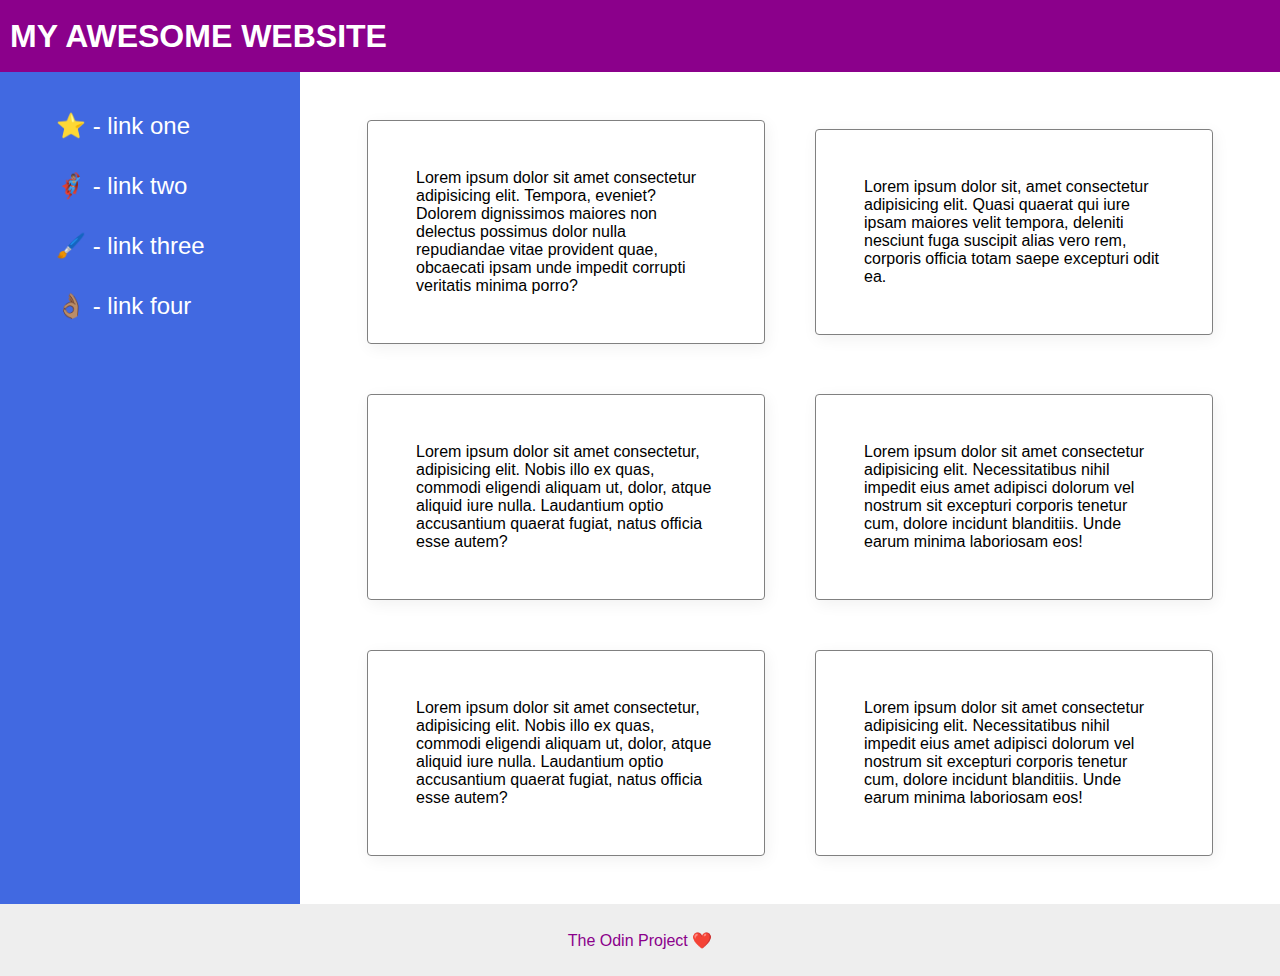
<file: foundations/flex/07-flex-layout-2/index.html>
<!DOCTYPE html>
<html lang="en">
  <head>
    <meta charset="UTF-8">
    <meta http-equiv="X-UA-Compatible" content="IE=edge">
    <meta name="viewport" content="width=device-width, initial-scale=1.0">
    <title>The Holy Grail</title>
    <link rel="stylesheet" href="style.css">
  </head>
  <body>
    <div class="header">
      MY AWESOME WEBSITE
    </div>
    <div class ='card-container'>
    <div class="sidebar">
      <ul>
        <li><a href="#">⭐ - link one</a></li>
        <li><a href="#">🦸🏽‍♂️ - link two</a></li>
        <li><a href="#">🖌️ - link three</a></li>
        <li><a href="#">👌🏽 - link four</a></li>
      </ul>
    </div>

    <div class = 'cards'>
    <div class="card">Lorem ipsum dolor sit amet consectetur adipisicing elit. Tempora, eveniet? Dolorem dignissimos maiores non delectus possimus dolor nulla repudiandae vitae provident quae, obcaecati ipsam unde impedit corrupti veritatis minima porro?</div>
    <div class="card">Lorem ipsum dolor sit, amet consectetur adipisicing elit. Quasi quaerat qui iure ipsam maiores velit tempora, deleniti nesciunt fuga suscipit alias vero rem, corporis officia totam saepe excepturi odit ea.</div>
    <div class="card">Lorem ipsum dolor sit amet consectetur, adipisicing elit. Nobis illo ex quas, commodi eligendi aliquam ut, dolor, atque aliquid iure nulla. Laudantium optio accusantium quaerat fugiat, natus officia esse autem?</div>
    <div class="card">Lorem ipsum dolor sit amet consectetur adipisicing elit. Necessitatibus nihil impedit eius amet adipisci dolorum vel nostrum sit excepturi corporis tenetur cum, dolore incidunt blanditiis. Unde earum minima laboriosam eos!</div>
    <div class="card">Lorem ipsum dolor sit amet consectetur, adipisicing elit. Nobis illo ex quas, commodi eligendi aliquam ut, dolor, atque aliquid iure nulla. Laudantium optio accusantium quaerat fugiat, natus officia esse autem?</div>
    <div class="card">Lorem ipsum dolor sit amet consectetur adipisicing elit. Necessitatibus nihil impedit eius amet adipisci dolorum vel nostrum sit excepturi corporis tenetur cum, dolore incidunt blanditiis. Unde earum minima laboriosam eos!</div>
    </div>
    </div>
    <div class="footer">
      The Odin Project ❤️
    </div>
  </body>
</html>
</file>
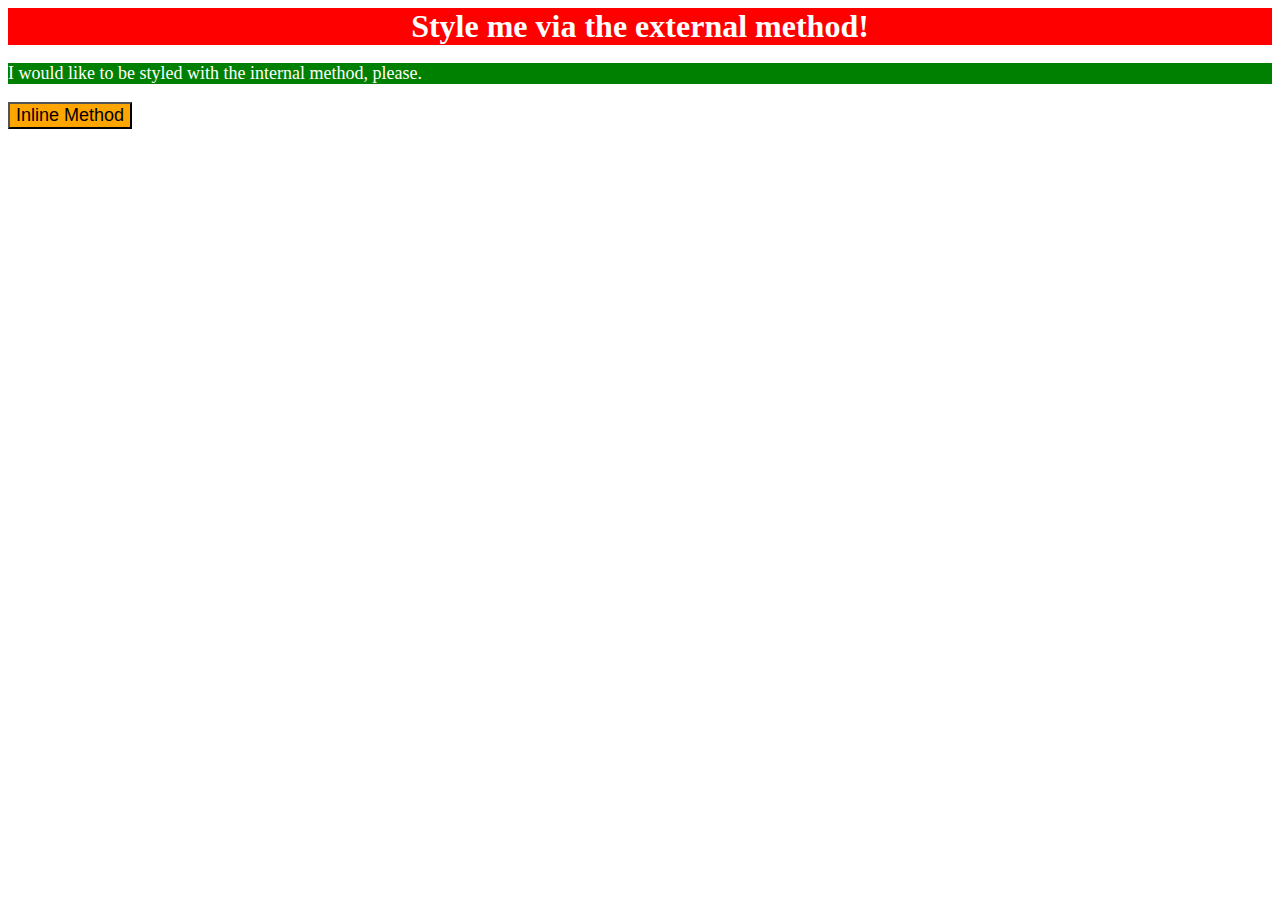
<file: foundations/intro-to-css/01-css-methods/index.html>
<!DOCTYPE html>
<html lang="en">
  <head>
    <meta charset="UTF-8">
    <meta http-equiv="X-UA-Compatible" content="IE=edge">
    <meta name="viewport" content="width=device-width, initial-scale=1.0">
    <title>Methods for Adding CSS</title>
    <!-- 
    * `div`: a red background, white text, a font size of 32px, center aligned, and bold
    * `p`: a green background, white text, and a font size of 18px
    * `button`: an orange background and a font size of 18px
    -->
    <link href="styles.css" rel = 'stylesheet'>
    <style>
      p{
        background-color: green;
        color: white;
        font-size: 18px;
      }
    </style>
  
  </head>
  <body>
    <div>Style me via the external method!</div>
    <p>I would like to be styled with the internal method, please.</p>
    <button style="background-color: orange; font-size: 18px">Inline Method</button>
  </body>
</html>
</file>
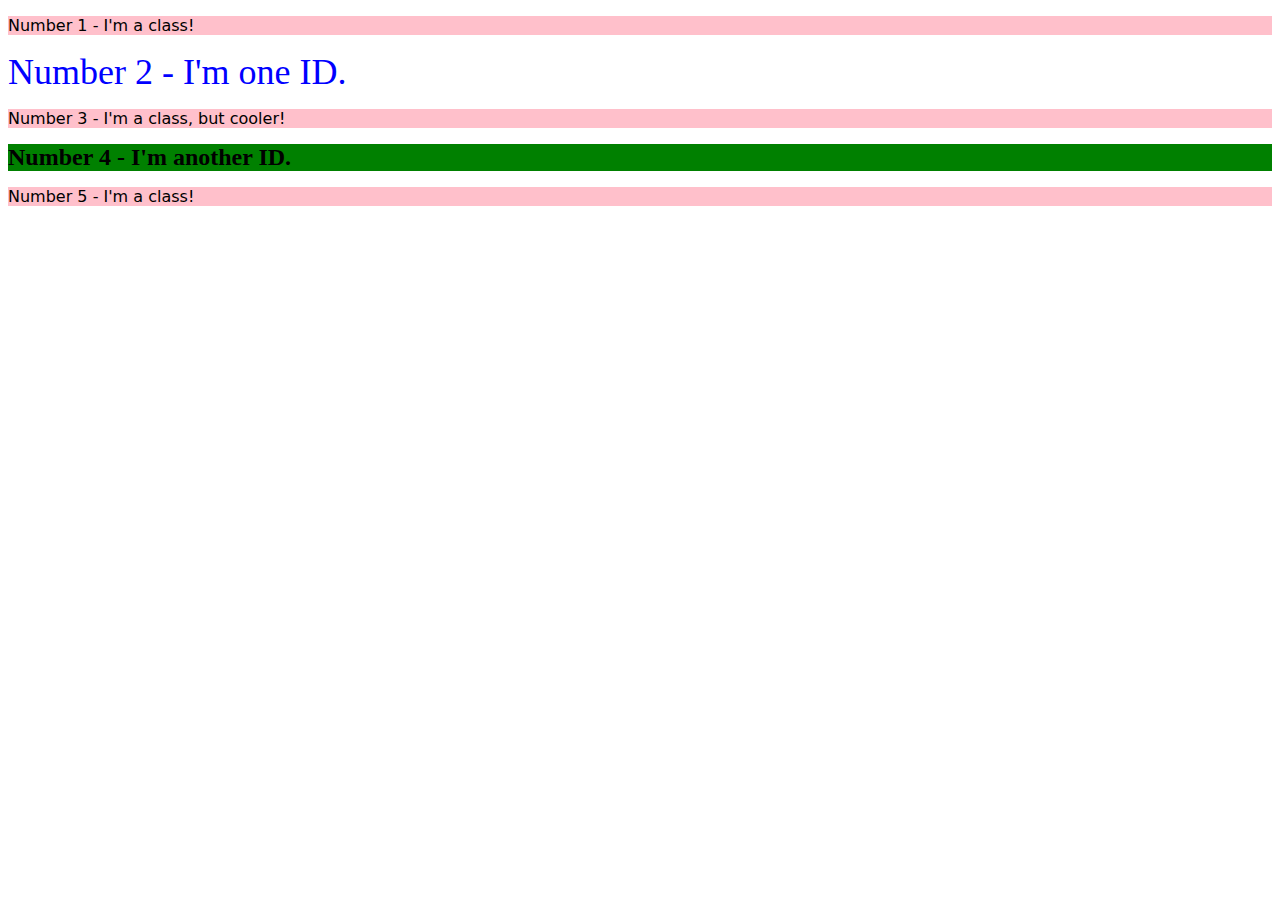
<file: foundations/intro-to-css/02-class-id-selectors/index.html>
<!DOCTYPE html>
<html lang="en">
  <head>
    <meta charset="UTF-8">
    <meta http-equiv="X-UA-Compatible" content="IE=edge">
    <meta name="viewport" content="width=device-width, initial-scale=1.0">
    <title>Class and ID Selectors</title>
    <link rel="stylesheet" href="style.css">
  </head>
  <body>
    <p class = 'odd'>Number 1 - I'm a class!</p>
    <div class ='second-element'>Number 2 - I'm one ID.</div>
    <p class = 'odd third-element'>Number 3 - I'm a class, but cooler!</p>
    <div class ='fourth-element'>Number 4 - I'm another ID.</div>
    <p class ='odd'>Number 5 - I'm a class!</p>
  </body>
</html>

<!--
* **All odd numbered elements**: a light red/pink background, and a list of fonts containing `Verdana` and `DejaVu Sans` with `sans-serif` as a fallback
* **The second element**: blue text and a font size of 36px
* **The third element**: in addition to the styles for all odd numbered elements, add a font size of 24px
* **The fourth element**: a light green background, a font size of 24px, and bold
-->
</file>
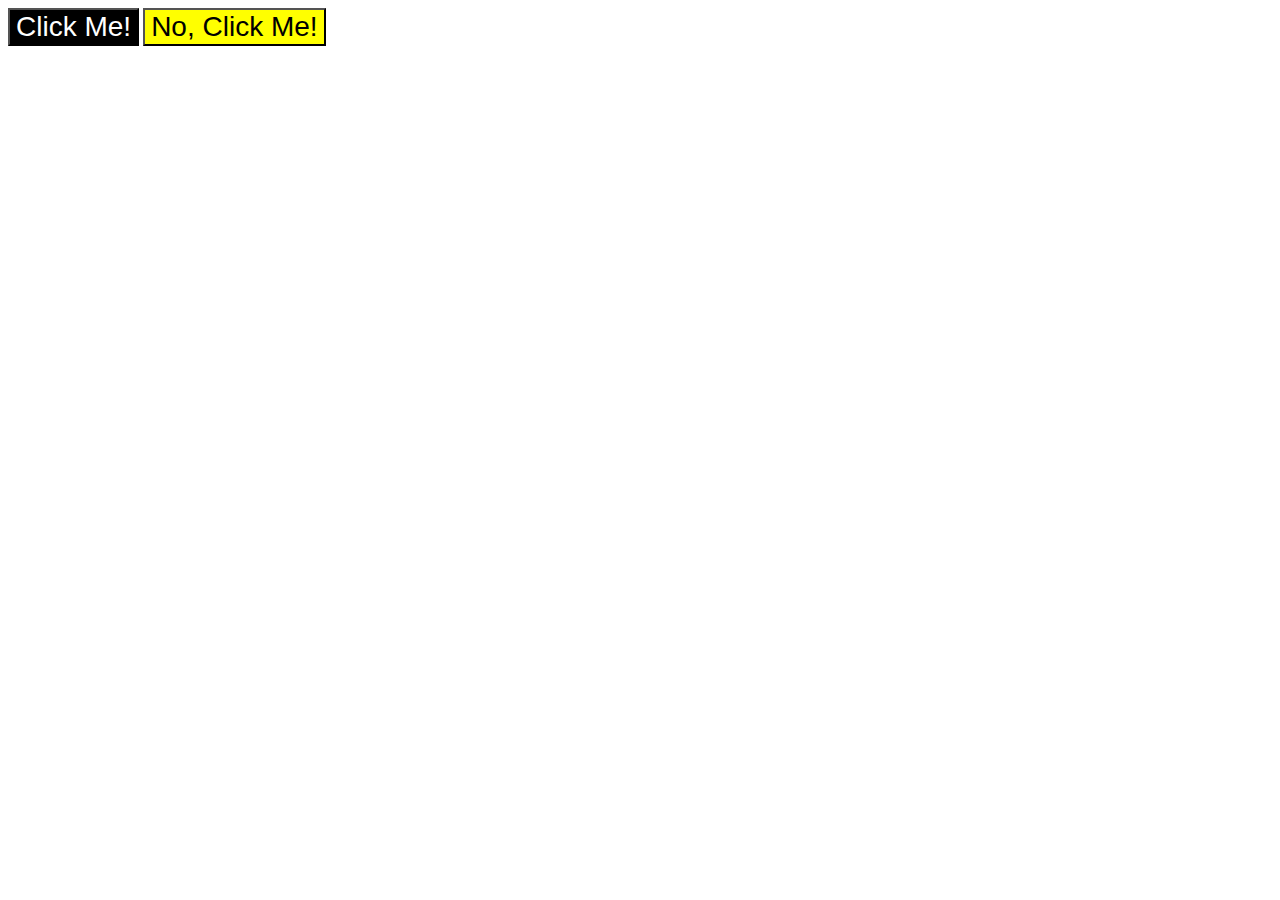
<file: foundations/intro-to-css/03-grouping-selectors/index.html>
<!DOCTYPE html>
<html lang="en">
  <head>
    <meta charset="UTF-8">
    <meta http-equiv="X-UA-Compatible" content="IE=edge">
    <meta name="viewport" content="width=device-width, initial-scale=1.0">
    <title>Grouping Selectors</title>
    <link rel="stylesheet" href="style.css">
  </head>
  <body>
    <button class ='first-element'>Click Me!</button>
    <button class ='second-element'>No, Click Me!</button>
  </body>
</html>

<!-- 
- **The first element**: a black background and white text
- **The second element**: a yellow background
- **Both elements**: a font size of 28px and a list of fonts containing `Helvetica` and `Times New Roman`, with `sans-serif` as a fallback
-->
</file>
<file: foundations/flex/07-flex-layout-2/style.css>
body {
  font-family: -apple-system, BlinkMacSystemFont, 'Segoe UI', Roboto, Oxygen, Ubuntu, Cantarell, 'Open Sans', 'Helvetica Neue', sans-serif;
  margin: 0;
  min-height: 100vh;
  display: flex;
  flex-direction: column;
}

.header {
  height: 72px;
  background: darkmagenta;
  color: white;
}

.footer {
  height: 72px;
  background: #eee;
  color: darkmagenta;
}

.sidebar {
  width: 300px;
  background: royalblue;
  box-sizing: border-box;
}

.card {
  border: 1px solid #eee;
  box-shadow: 2px 4px 16px rgba(0,0,0,.06);
  border-radius: 4px;
}

/*
### Self Check
- The header text is size 32px and weight 900.
- The header text is vertically centered and 16px from the edge of the screen.
- The footer is pushed to the bottom of the screen (the footer may go _below_ the bottom of the screen if the content of the 'cards' section overflows and/or if your screen is shorter).
- The footer text is centered horizontally and vertically.
- The sidebar and cards take up all available space above the footer.
- The sidebar is 300px wide (and it doesn't shrink).
- The sidebar links are size 24px, are white, and do not have the underline text decoration.
- The sidebar has 16px padding.
- There is 48px padding around the 'cards' section.
- The cards are arranged horizontally, but wrap to multiple lines when they run out of room on the page.
*/

.header{
  font-size: 32px;
  font-weight: 900;
  display: flex;
  padding-left: 10px;
  justify-content: flex-start;
  align-items: center;
}

.sidebar{
  display: flex;
  flex-direction: column;
  flex: 2;
  min-width: 300px;
}
.sidebar ul{
  text-decoration: none;
  font-size: 24px;
  list-style: none;
}
.sidebar a{
  color: white;
  text-decoration: none;
}

.sidebar li {
  padding: 16px;
}
.footer{
  display: flex;
  justify-content: center;
  align-items: center;
}

.card-container{

 display: flex;
 flex-direction: row;
 flex: 1;
}
.cards{
  display: flex;
  flex-wrap: wrap;
  flex-direction: row;
  padding: 48px;
  gap: 50px;
  justify-content: center;
  align-items: center;
}
.card{
  border: .5px solid grey;
  display: flex;
  width: 300px;
  padding: 48px;
}
</file>
<file: foundations/intro-to-css/01-css-methods/styles.css>
/* `div`: a red background, white text, a font size of 32px, center aligned, and bold
*/

div{
    background-color: red;
    color: white;
    font-size: 32px;
    text-align: center;
    font-weight: bold;
}
</file>
<file: foundations/intro-to-css/02-class-id-selectors/style.css>
/*
* **All odd numbered elements**: a light red/pink background, and a list of fonts containing `Verdana` and `DejaVu Sans` with `sans-serif` as a fallback
* **The second element**: blue text and a font size of 36px
* **The third element**: in addition to the styles for all odd numbered elements, add a font size of 24px
* **The fourth element**: a light green background, a font size of 24px, and bold
*/

.odd{
    background-color: pink;
    font-family: 'Verdana', 'DejaVu Sans'
}

.second-element{
    color: blue;
    font-size: 36px;
}
.third-element{
    font-size: 24;

}
.fourth-element{
    background-color: green;
    font-size: 24px;
    font-weight: bold;
}
</file>
<file: foundations/intro-to-css/03-grouping-selectors/style.css>
/*
- **The first element**: a black background and white text
- **The second element**: a yellow background
- **Both elements**: a font size of 28px and a list of fonts containing `Helvetica` and `Times New Roman`, with `sans-serif` as a fallback
*/

.first-element{
    background-color: black;
    color: white;
}

.second-element{
    background-color: yellow;
}

.first-element, .second-element{
    font-size: 28px;
    font-family: 'Helvetica', 'Times New Roman', 'sans-serif'
}
</file>
